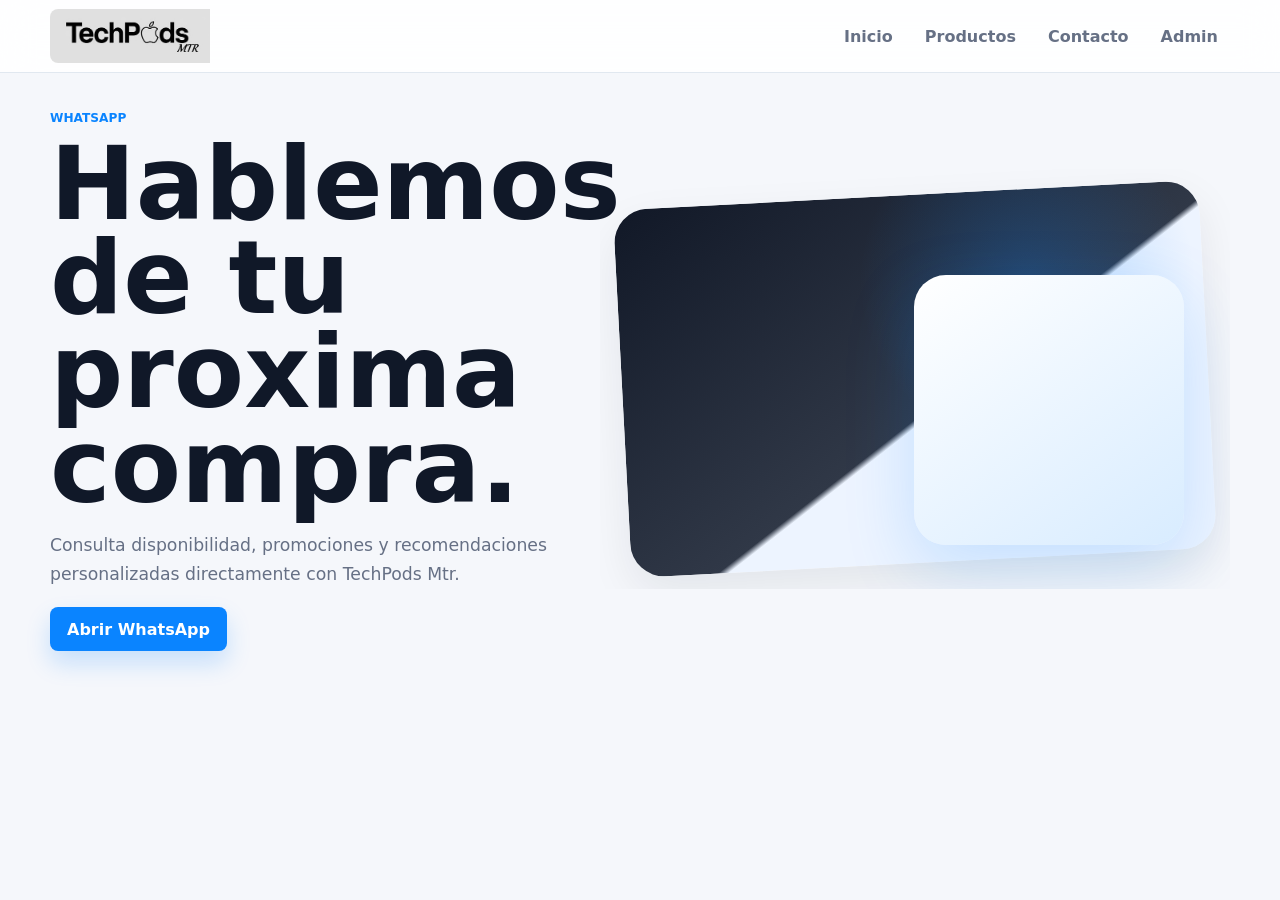
<file: contacto/index.html>
<!doctype html>
<html lang="es">
  <head>
    <meta charset="utf-8">
    <meta name="viewport" content="width=device-width, initial-scale=1">
    <meta name="theme-color" content="#0a84ff">
    <title>Contacto | TechPods Mtr</title>
    <link rel="manifest" href="/manifest.json">
    <link rel="stylesheet" href="/css/styles.css">
  </head>
  <body>
    <div id="site-header"></div>
    <main class="container hero">
      <div class="hero-copy">
        <span class="eyebrow">WhatsApp</span>
        <h1>Hablemos de tu proxima compra.</h1>
        <p>Consulta disponibilidad, promociones y recomendaciones personalizadas directamente con TechPods Mtr.</p>
        <a id="whatsapp-contact" class="btn btn-primary" target="_blank" rel="noopener">Abrir WhatsApp</a>
      </div>
      <div class="hero-device" aria-hidden="true"></div>
    </main>
    <script type="module" src="/js/pages/contact.js"></script>
    <script src="/js/pwa.js" defer></script>
  </body>
</html>
</file>
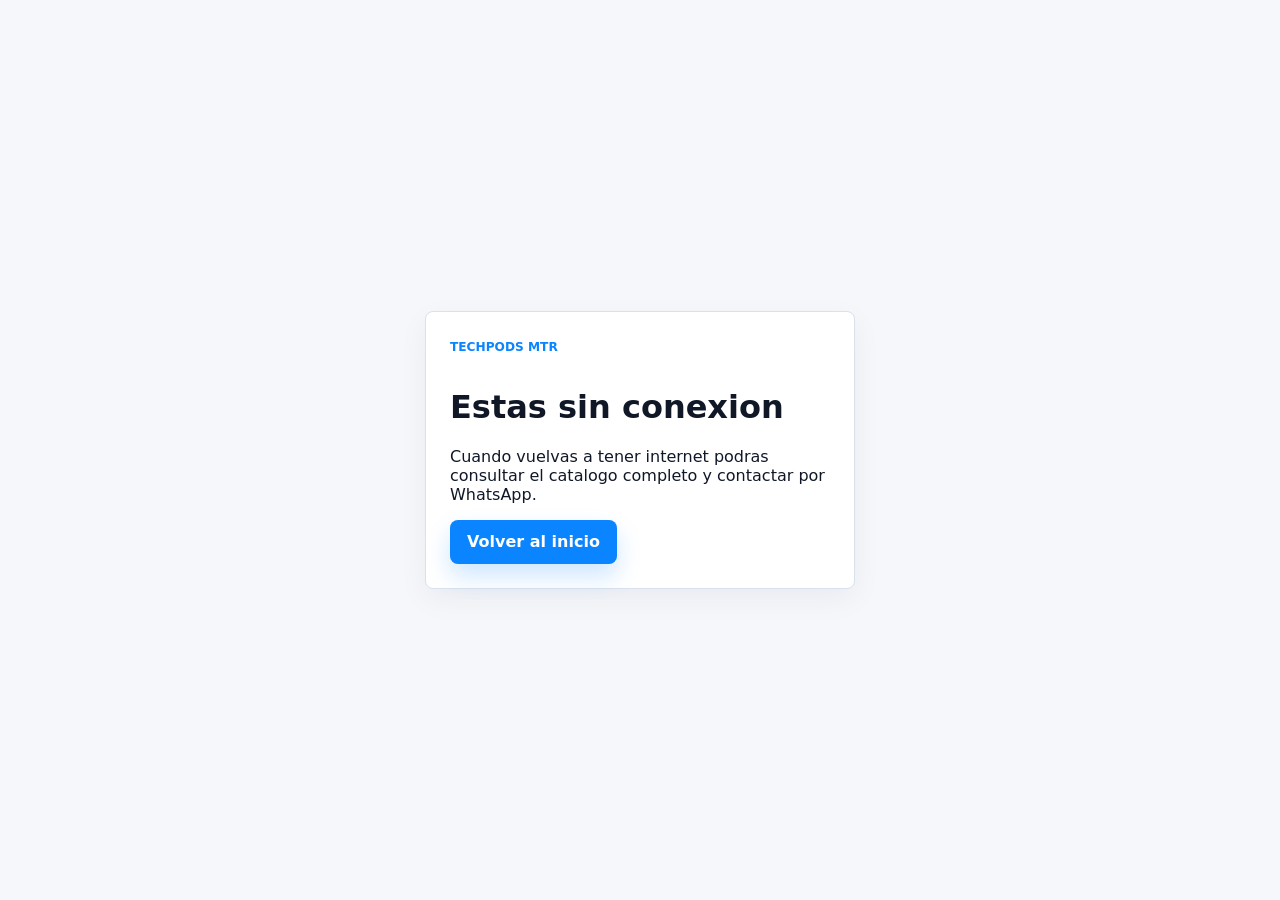
<file: offline.html>
<!doctype html>
<html lang="es">
  <head>
    <meta charset="utf-8">
    <meta name="viewport" content="width=device-width, initial-scale=1">
    <title>Sin conexion | TechPods Mtr</title>
    <link rel="stylesheet" href="/css/styles.css">
  </head>
  <body>
    <main class="offline-shell">
      <div class="offline-card">
        <span class="eyebrow">TechPods Mtr</span>
        <h1>Estas sin conexion</h1>
        <p>Cuando vuelvas a tener internet podras consultar el catalogo completo y contactar por WhatsApp.</p>
        <a class="btn btn-primary" href="/">Volver al inicio</a>
      </div>
    </main>
  </body>
</html>
</file>
<file: css/styles.css>
:root {
  color-scheme: light;
  --bg: #f5f7fb;
  --surface: #ffffff;
  --surface-2: #eef3f8;
  --text: #101828;
  --muted: #667085;
  --line: #d9e2ec;
  --primary: #0a84ff;
  --primary-dark: #0067cc;
  --success: #10a66a;
  --danger: #d92d20;
  --warning: #f79009;
  --shadow: 0 18px 45px rgba(16, 24, 40, 0.08);
  --radius: 8px;
  --container: 1180px;
  font-family: Inter, ui-sans-serif, system-ui, -apple-system, BlinkMacSystemFont, "Segoe UI", sans-serif;
}

* {
  box-sizing: border-box;
}

html {
  scroll-behavior: smooth;
}

body {
  margin: 0;
  min-height: 100vh;
  background: var(--bg);
  color: var(--text);
}

body.admin-page {
  background: #f8fafc;
}

a {
  color: inherit;
  text-decoration: none;
}

button,
input,
select,
textarea {
  font: inherit;
}

button {
  cursor: pointer;
}

img {
  display: block;
  max-width: 100%;
}

.container {
  width: min(100% - 32px, var(--container));
  margin-inline: auto;
}

.site-header {
  position: sticky;
  top: 0;
  z-index: 30;
  border-bottom: 1px solid rgba(217, 226, 236, 0.78);
  background: rgba(255, 255, 255, 0.88);
  backdrop-filter: blur(18px);
}

.nav {
  display: flex;
  align-items: center;
  justify-content: space-between;
  min-height: 72px;
  gap: 18px;
}

.brand {
  display: inline-flex;
  align-items: center;
  gap: 10px;
  font-weight: 800;
  letter-spacing: 0;
}

.brand-logo {
  width: 176px;
  max-height: 54px;
  border-radius: var(--radius);
  object-fit: contain;
  object-position: left center;
}

.brand-mark {
  display: grid;
  width: 38px;
  height: 38px;
  place-items: center;
  border-radius: var(--radius);
  background: var(--primary);
  color: #fff;
  font-weight: 900;
}

.nav-links {
  display: flex;
  align-items: center;
  gap: 8px;
}

.nav-links a {
  border-radius: var(--radius);
  color: var(--muted);
  padding: 10px 12px;
  font-weight: 650;
}

.nav-links a[aria-current="page"],
.nav-links a:hover {
  background: var(--surface-2);
  color: var(--text);
}

.hero {
  display: grid;
  grid-template-columns: minmax(0, 0.82fr) minmax(340px, 1fr);
  align-items: center;
  gap: 34px;
  min-height: 540px;
  padding: 34px 0 24px;
}

.hero-copy h1 {
  max-width: 720px;
  margin: 0;
  font-size: clamp(3rem, 8vw, 6.8rem);
  line-height: 0.92;
  letter-spacing: 0;
}

.hero-copy p {
  max-width: 610px;
  color: var(--muted);
  font-size: 1.08rem;
  line-height: 1.7;
}

.hero-showcase {
  position: relative;
  display: grid;
  min-height: 420px;
  place-items: center;
  overflow: hidden;
  border: 1px solid rgba(217, 226, 236, 0.78);
  border-radius: var(--radius);
  background:
    linear-gradient(90deg, rgba(255, 255, 255, 0.98) 0%, rgba(255, 255, 255, 0.82) 42%, rgba(238, 243, 248, 0.22) 100%),
    url("/assets/images/product-placeholder.svg") right center / min(48%, 360px) no-repeat,
    linear-gradient(145deg, #ffffff, #eef6ff);
  box-shadow: var(--shadow);
}

.hero-showcase::before {
  content: "";
  position: absolute;
  inset: 0;
  background:
    linear-gradient(120deg, transparent 0 58%, rgba(10, 132, 255, 0.08) 58% 100%);
  pointer-events: none;
}

.hero-showcase img {
  position: relative;
  width: min(72%, 430px);
  border-radius: var(--radius);
  box-shadow: 0 20px 55px rgba(16, 24, 40, 0.08);
}

.hero-offer {
  position: absolute;
  left: 18px;
  bottom: 18px;
  width: min(62%, 320px);
  border: 1px solid rgba(217, 226, 236, 0.9);
  border-radius: var(--radius);
  background: rgba(255, 255, 255, 0.9);
  padding: 14px;
  backdrop-filter: blur(14px);
}

.hero-offer span {
  display: block;
  color: var(--danger);
  font-size: 0.76rem;
  font-weight: 850;
  text-transform: uppercase;
}

.hero-offer strong {
  display: block;
  margin-top: 4px;
  font-size: 1.08rem;
}

.hero-actions,
.toolbar,
.form-actions,
.admin-actions {
  display: flex;
  flex-wrap: wrap;
  align-items: center;
  gap: 12px;
}

.hero-device {
  position: relative;
  min-height: 420px;
  border-radius: 0;
  overflow: hidden;
}

.hero-device::before {
  content: "";
  position: absolute;
  inset: 26px 22px;
  border-radius: 34px;
  background:
    radial-gradient(circle at 70% 25%, rgba(10, 132, 255, 0.24), transparent 34%),
    linear-gradient(145deg, #111827, #303847 55%, #edf4ff 56%);
  box-shadow: var(--shadow);
  transform: rotate(-3deg);
}

.hero-device::after {
  content: "";
  position: absolute;
  right: 46px;
  bottom: 44px;
  width: min(62%, 270px);
  aspect-ratio: 1;
  border-radius: 32px;
  background: linear-gradient(145deg, #ffffff, #d8ecff);
  box-shadow: 0 24px 70px rgba(10, 132, 255, 0.18);
}

.eyebrow {
  display: inline-flex;
  margin-bottom: 12px;
  color: var(--primary);
  font-weight: 800;
  text-transform: uppercase;
  font-size: 0.76rem;
}

.btn {
  display: inline-flex;
  align-items: center;
  justify-content: center;
  min-height: 44px;
  border: 1px solid transparent;
  border-radius: var(--radius);
  padding: 0 16px;
  font-weight: 760;
  transition: transform 160ms ease, box-shadow 160ms ease, background 160ms ease;
}

.btn:hover {
  transform: translateY(-1px);
}

.btn-primary {
  background: var(--primary);
  color: #fff;
  box-shadow: 0 12px 24px rgba(10, 132, 255, 0.2);
}

.btn-primary:hover {
  background: var(--primary-dark);
}

.btn-secondary {
  background: var(--surface);
  border-color: var(--line);
  color: var(--text);
}

.btn-danger {
  background: var(--danger);
  color: #fff;
}

.btn-ghost {
  background: transparent;
  color: var(--muted);
}

.section {
  padding: 34px 0;
}

.section-head {
  display: flex;
  align-items: end;
  justify-content: space-between;
  gap: 18px;
  margin-bottom: 18px;
}

.section-head h2 {
  margin: 0;
  font-size: clamp(1.55rem, 3vw, 2.35rem);
}

.section-head p {
  max-width: 620px;
  margin: 8px 0 0;
  color: var(--muted);
}

.product-grid {
  display: grid;
  grid-template-columns: repeat(4, minmax(0, 1fr));
  gap: 16px;
}

.product-card {
  display: flex;
  min-height: 100%;
  flex-direction: column;
  overflow: hidden;
  border: 1px solid var(--line);
  border-radius: var(--radius);
  background: var(--surface);
  box-shadow: 0 8px 26px rgba(16, 24, 40, 0.05);
}

.product-media {
  display: grid;
  min-height: 220px;
  place-items: center;
  background: linear-gradient(145deg, #f8fbff, #edf3fa);
}

.product-media img {
  width: 78%;
  height: 190px;
  object-fit: contain;
}

.product-body {
  display: flex;
  flex: 1;
  flex-direction: column;
  gap: 10px;
  padding: 16px;
}

.product-meta,
.muted {
  color: var(--muted);
}

.product-title {
  margin: 0;
  font-size: 1.04rem;
  line-height: 1.3;
}

.price-row {
  display: flex;
  flex-wrap: wrap;
  align-items: baseline;
  gap: 8px;
}

.price {
  font-size: 1.2rem;
  font-weight: 850;
}

.old-price {
  color: var(--muted);
  text-decoration: line-through;
}

.badge {
  display: inline-flex;
  width: fit-content;
  align-items: center;
  border-radius: 999px;
  background: #e7f3ff;
  color: #0057ad;
  padding: 5px 9px;
  font-size: 0.75rem;
  font-weight: 800;
}

.catalog-layout {
  display: grid;
  grid-template-columns: 260px minmax(0, 1fr);
  gap: 20px;
}

.filters {
  position: sticky;
  top: 92px;
  height: fit-content;
  border: 1px solid var(--line);
  border-radius: var(--radius);
  background: var(--surface);
  padding: 16px;
}

.field {
  display: grid;
  gap: 7px;
  margin-bottom: 14px;
}

.field label {
  color: #344054;
  font-size: 0.9rem;
  font-weight: 720;
}

.input,
.select,
.textarea {
  width: 100%;
  min-height: 44px;
  border: 1px solid var(--line);
  border-radius: var(--radius);
  background: #fff;
  color: var(--text);
  padding: 10px 12px;
  outline: none;
}

.textarea {
  min-height: 118px;
  resize: vertical;
}

.input:focus,
.select:focus,
.textarea:focus {
  border-color: var(--primary);
  box-shadow: 0 0 0 4px rgba(10, 132, 255, 0.12);
}

.detail-layout {
  display: grid;
  grid-template-columns: minmax(320px, 0.94fr) minmax(0, 1fr);
  gap: 34px;
  padding: 34px 0;
}

.detail-media {
  display: grid;
  min-height: 520px;
  place-items: center;
  border: 1px solid var(--line);
  border-radius: var(--radius);
  background: #fff;
}

.detail-media img {
  width: min(84%, 520px);
  max-height: 470px;
  object-fit: contain;
}

.spec-grid {
  display: grid;
  grid-template-columns: repeat(2, minmax(0, 1fr));
  gap: 10px;
  margin: 22px 0;
}

.spec {
  border: 1px solid var(--line);
  border-radius: var(--radius);
  background: var(--surface);
  padding: 12px;
}

.spec span {
  display: block;
  color: var(--muted);
  font-size: 0.78rem;
  font-weight: 700;
}

.spec strong {
  display: block;
  margin-top: 3px;
}

.admin-shell {
  display: grid;
  min-height: 100vh;
  grid-template-columns: 260px minmax(0, 1fr);
}

.admin-sidebar {
  position: sticky;
  top: 0;
  height: 100vh;
  border-right: 1px solid var(--line);
  background: #fff;
  padding: 22px;
}

.admin-nav {
  display: grid;
  gap: 8px;
  margin-top: 26px;
}

.admin-nav a,
.admin-nav button {
  width: 100%;
  border: 0;
  border-radius: var(--radius);
  background: transparent;
  color: var(--muted);
  padding: 12px;
  text-align: left;
  font-weight: 720;
}

.admin-nav a[aria-current="page"],
.admin-nav a:hover,
.admin-nav button:hover {
  background: var(--surface-2);
  color: var(--text);
}

.admin-main {
  padding: 28px;
}

.admin-top {
  display: flex;
  align-items: center;
  justify-content: space-between;
  gap: 16px;
  margin-bottom: 22px;
}

.metric-grid {
  display: grid;
  grid-template-columns: repeat(4, minmax(0, 1fr));
  gap: 14px;
}

.metric,
.panel,
.login-card,
.offline-card {
  border: 1px solid var(--line);
  border-radius: var(--radius);
  background: var(--surface);
  box-shadow: 0 10px 30px rgba(16, 24, 40, 0.05);
}

.metric {
  padding: 16px;
}

.metric span {
  color: var(--muted);
  font-weight: 700;
}

.metric strong {
  display: block;
  margin-top: 8px;
  font-size: 1.8rem;
}

.panel {
  padding: 18px;
}

.table-wrap {
  overflow-x: auto;
}

.data-table {
  width: 100%;
  border-collapse: collapse;
  min-width: 840px;
}

.data-table th,
.data-table td {
  border-bottom: 1px solid var(--line);
  padding: 12px 10px;
  text-align: left;
  vertical-align: middle;
}

.data-table th {
  color: var(--muted);
  font-size: 0.78rem;
  text-transform: uppercase;
}

.thumb {
  width: 54px;
  height: 54px;
  border-radius: var(--radius);
  background: var(--surface-2);
  object-fit: contain;
}

.login-shell,
.offline-shell {
  display: grid;
  min-height: 100vh;
  place-items: center;
  padding: 24px;
}

.login-card,
.offline-card {
  width: min(100%, 430px);
  padding: 24px;
}

.form-grid {
  display: grid;
  grid-template-columns: repeat(2, minmax(0, 1fr));
  gap: 14px;
}

.form-grid .full {
  grid-column: 1 / -1;
}

.skeleton {
  position: relative;
  overflow: hidden;
  border-radius: var(--radius);
  background: #e8eef5;
}

.skeleton::after {
  content: "";
  position: absolute;
  inset: 0;
  transform: translateX(-100%);
  background: linear-gradient(90deg, transparent, rgba(255, 255, 255, 0.65), transparent);
  animation: shimmer 1.4s infinite;
}

.toast-host {
  position: fixed;
  right: 16px;
  bottom: 16px;
  z-index: 80;
  display: grid;
  gap: 10px;
}

.toast {
  width: min(92vw, 360px);
  border: 1px solid var(--line);
  border-left: 4px solid var(--primary);
  border-radius: var(--radius);
  background: #fff;
  padding: 12px 14px;
  box-shadow: var(--shadow);
}

.empty-state {
  border: 1px dashed var(--line);
  border-radius: var(--radius);
  background: rgba(255, 255, 255, 0.68);
  padding: 28px;
  text-align: center;
  color: var(--muted);
}

@keyframes shimmer {
  to {
    transform: translateX(100%);
  }
}

@media (max-width: 980px) {
  .hero,
  .detail-layout,
  .catalog-layout,
  .admin-shell {
    grid-template-columns: 1fr;
  }

  .hero-device {
    min-height: 320px;
  }

  .hero-showcase {
    min-height: 360px;
  }

  .product-grid {
    grid-template-columns: repeat(2, minmax(0, 1fr));
  }

  .filters,
  .admin-sidebar {
    position: static;
    height: auto;
  }

  .admin-sidebar {
    border-right: 0;
    border-bottom: 1px solid var(--line);
  }

  .metric-grid {
    grid-template-columns: repeat(2, minmax(0, 1fr));
  }
}

@media (max-width: 640px) {
  .container {
    width: min(100% - 24px, var(--container));
  }

  .nav {
    align-items: flex-start;
    flex-direction: column;
    padding: 12px 0;
  }

  .brand-logo {
    width: 148px;
  }

  .nav-links {
    width: 100%;
    overflow-x: auto;
    padding-bottom: 2px;
  }

  .hero {
    padding-top: 28px;
    min-height: auto;
  }

  .hero-showcase {
    min-height: 300px;
  }

  .hero-offer {
    width: calc(100% - 28px);
    left: 14px;
    bottom: 14px;
  }

  .product-grid,
  .spec-grid,
  .metric-grid,
  .form-grid {
    grid-template-columns: 1fr;
  }

  .section-head,
  .admin-top {
    align-items: flex-start;
    flex-direction: column;
  }

  .detail-media {
    min-height: 340px;
  }

  .admin-main {
    padding: 18px 12px;
  }
}
</file>
